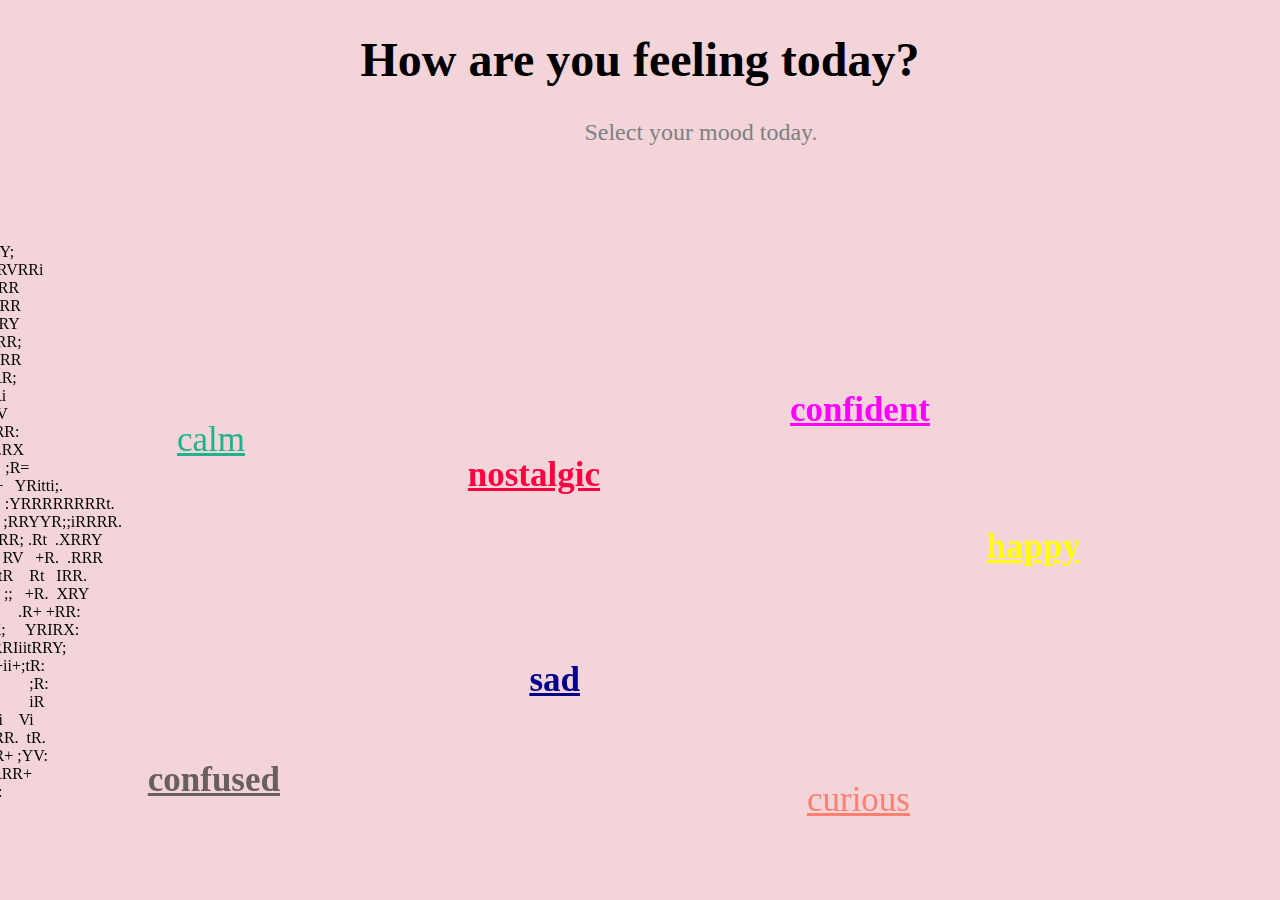
<file: index (3).html>
<!DOCTYPE html>
<head>
	<style>

		/*CSS Selectors go below this line*/

	
	a:hover {
  color: black;
  text-decoration: underline;
}



h1{color: black;
		font-size: 48px;
		font-family: balboa;
		text-align:center;
	}

	body{background: rgb(243, 212, 217);}

		p{color: gray;
			position: relative;
  left: 450px;
		font-size: 24px;
		font-family: balboa;
	} 
	.container{
		width:80%;
		margin:auto;
		color: green;
	}
	.green {color: green;}

	div.relative {
  position: relative;
  left: 30px;
  color: black;
		font-size: 24px;
		font-family: balboa;
}






	
  .one{
	  color: yellow;
	font-family: balboa;
	font-size: 35px;
    position: fixed;
    bottom: 333px;
    right: 200px;

  }

  .two{ color: darkblue; 
	font-family: balboa;
	font-size: 35px;
    position: fixed;
    bottom: 200px;
    right: 700px;

  }



 
	.three{
	  color: magenta; 
	font-family: balboa;
	font-size: 35px;
    position: fixed;
    bottom: 470px;
    right: 350px;
  }
	

  .four{
	  color: rgb(105, 95, 95); 
	font-family: balboa;
	font-size: 35px;
    position: fixed;
    bottom: 100px;
    right: 1000px;

  }

  .five{
	  color: rgb(255, 0, 64);
	font-family: balboa;
	font-size: 35px;
    position: fixed;
    bottom: 405px;
    right: 680px;

  }

  .six{
	  color: salmon; 
	font-family: balboa;
	font-size: 35px;
    position: fixed;
    bottom: 80px;
    right: 370px;

  }

  .seven{
	  color: rgb(32, 178, 142); 
	font-family: balboa;
	font-size: 35px;
    position: fixed;
    bottom: 440px;
    right: 1035px;

  }


  .ascii-art {
    white-space: pre;
	position: fixed;
    bottom: 45px;
    right: 1150px;
  }



	/*<--example selector (CHANGE THIS)
		/*end CSS selectors*/
	</style>
</head>
<html>
<body>

<!--Your HTML goes below this line -->
<h1>How are you feeling today?</h1>
<div class = "container">
<p>Select your mood today. </p> 


<h2 id="1">
	<a class="one" 
	href = "./happy">happy</a>
</h2>


<h3 id="2">
	<a class="two"
	href = "./sad">sad</a>
</h3>

<h4 id="3">
	<a class="three"
	href = "./confident">confident</a>
</h4> 

<h5 id="4">
	<a class="four"
	href = "./confused">confused</a>
</h5>

<h6 id="5">
	<a class="five"
	href = "./proud">nostalgic</a>
</h6>

<h7 id="6">
	<a class="six"
	href = "./curious">curious</a>
</h7>

<h8 id="7">
	<a class="seven"
	href = "./calm">calm</a>
</h8>

</div>


<div class="ascii-art">

	=IY;           
	XRVRRi          
   =Ri :RR          
   VR  ;RR          
   RY  tRY          
   RX ;RR;          
   tR=RRR           
   ;RRRR;           
   ;RRRi            
  ;RRRV             
 ;RRRRR:            
:RRRV.RX            
VRRR: ;R=           
=RRR+   YRitti;.     
VRRR  :YRRRRRRRRt.   
.RRRY ;RRYYR;;iRRRR.  
:RRRi RR; .Rt  .XRRY  
:RRR= RV   +R.  .RRR  
:RRRt tR    Rt   IRR. 
RRRR  ;;   +R.  XRY  
;RRRt      .R+ +RR:  
;RRRX;     YRIRX:   
 .+RRRRIiitRRY;     
	:;+ii+;tR:      
		   ;R:      
		   iR       
  ;VRRi    Vi       
  RRRRR.  tR.       
  YRRR+ ;YV:        
  .tRRRRR+          
	.;;:


	</div>




<!--End your HTML-->
</body>
</html>
</file>
